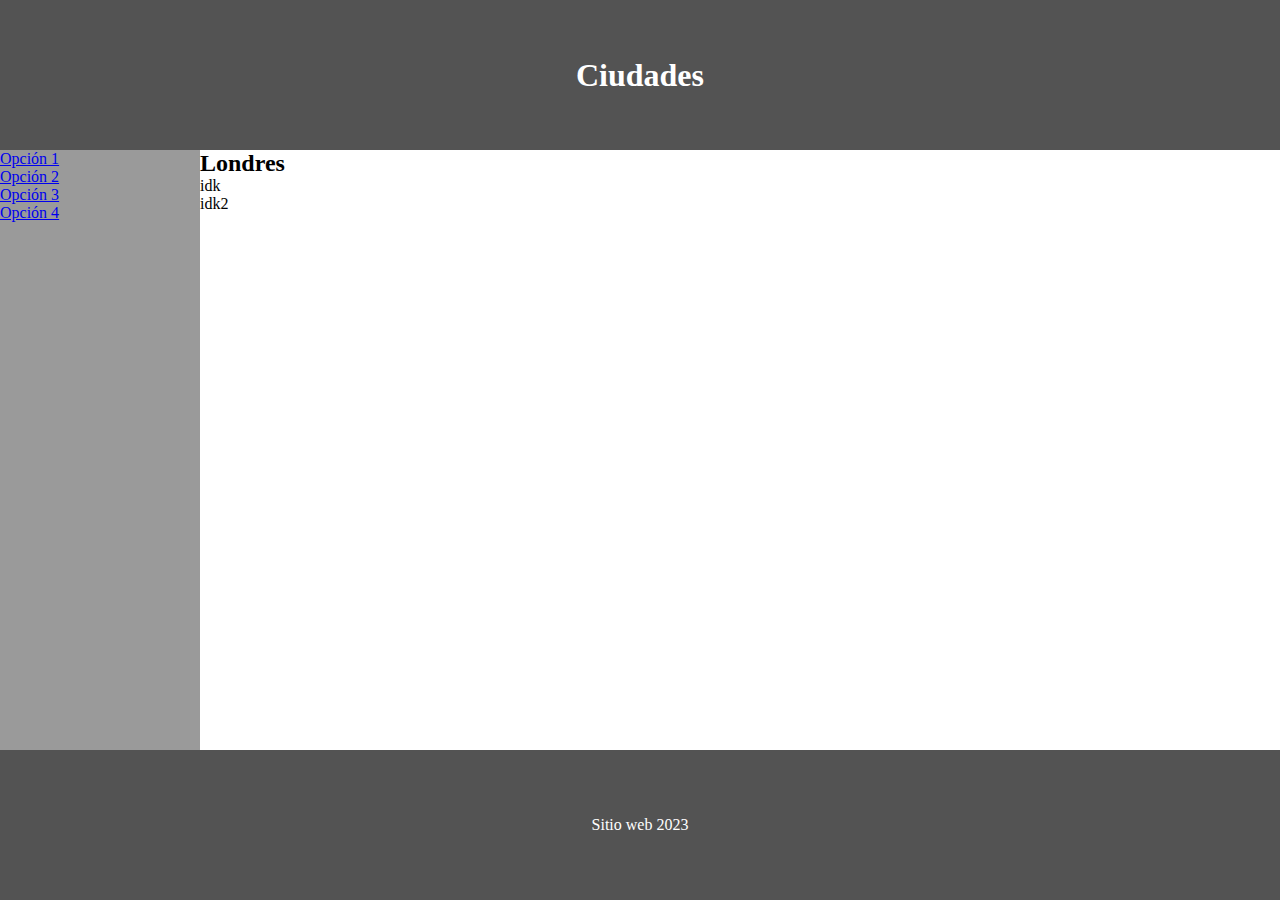
<file: index.html>
<!DOCTYPE html>
<html lang="es">

<head>
    <meta charset="UTF-8">
    <title>Inicio</title>
    <link rel="stylesheet" href="css/index.css">
</head>

<body>
    <section class="paginaPrincipal">
        <header>
           
                <h1 class="colorWhite">Ciudades</h1>
        </header>
        <section class="contenido">
        
            <nav>
                <ul>
                    <li>
                        <a href="#">Opción 1</a>
                    </li>
                    <li>
                        <a href="#">Opción 2</a>
                    </li>
                    <li>
                        <a href="#">Opción 3</a>
                    </li>
                    <li>
                        <a href="#">Opción 4</a>
                    </li>
                </ul>
            </nav>
            <article>

                <h2>Londres</h2>
                <p>idk</p>
                <p>idk2</p>
            </article>
        </section>
        <footer>
            <p class="colorWhite">Sitio web 2023</p>
        </footer>
    </section>
</body>

</html>
</file>
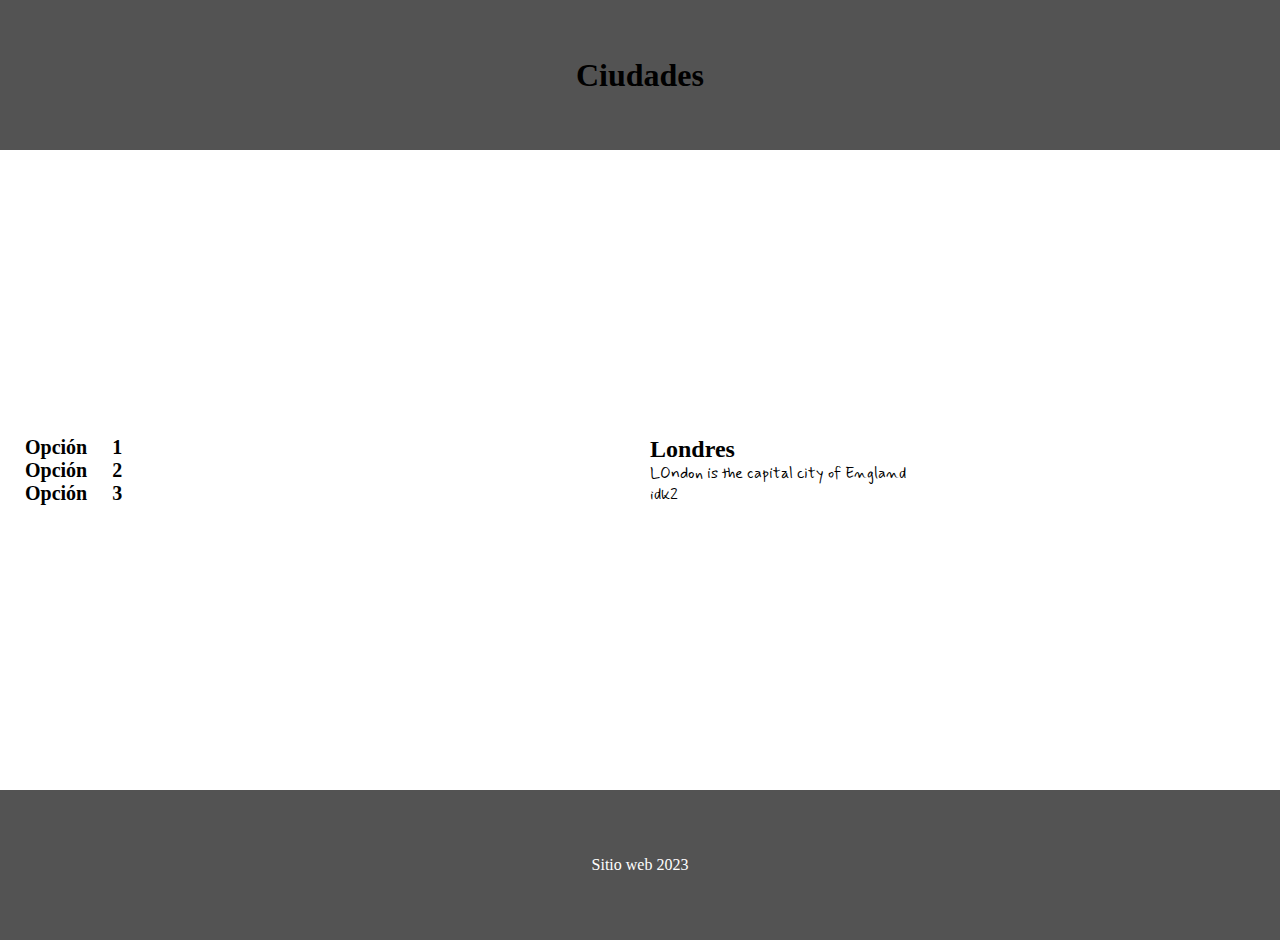
<file: grid.html>
<!DOCTYPE html>
<html lang="es">
    <head>
        <meta charset="UTF-8">
        <title>Grid</title>
        <link rel="preconnect" href="https://fonts.googleapis.com">
    <link rel="preconnect" href="https://fonts.gstatic.com" crossorigin>
    <link href="https://fonts.googleapis.com/css2?family=Mynerve&display=swap" rel="stylesheet">
        
        <link rel="stylesheet" href="css/index.css">
        <link rel="stylesheet" href="css/grid.css">
    </head>
    <body>
        <section class="paginaPrincipal">
            <header>
                <h1>Ciudades</h1>
            </header>
            <nav>
                <ul>
                    <li><a href="#">Opción 1</a></li>
                    <li><a href="#">Opción 2</a></li>
                    <li><a href="#">Opción 3</a></li>
                </ul>
            </nav>
            <article>

                <h2>Londres</h2>
                <p>LOndon is the capital city of England</p>
                <p>idk2</p>
            </article>
            <footer>
                <p class="colorWhite">Sitio web 2023</p>
            </footer>
        </section>
    </body>
</html>
</file>
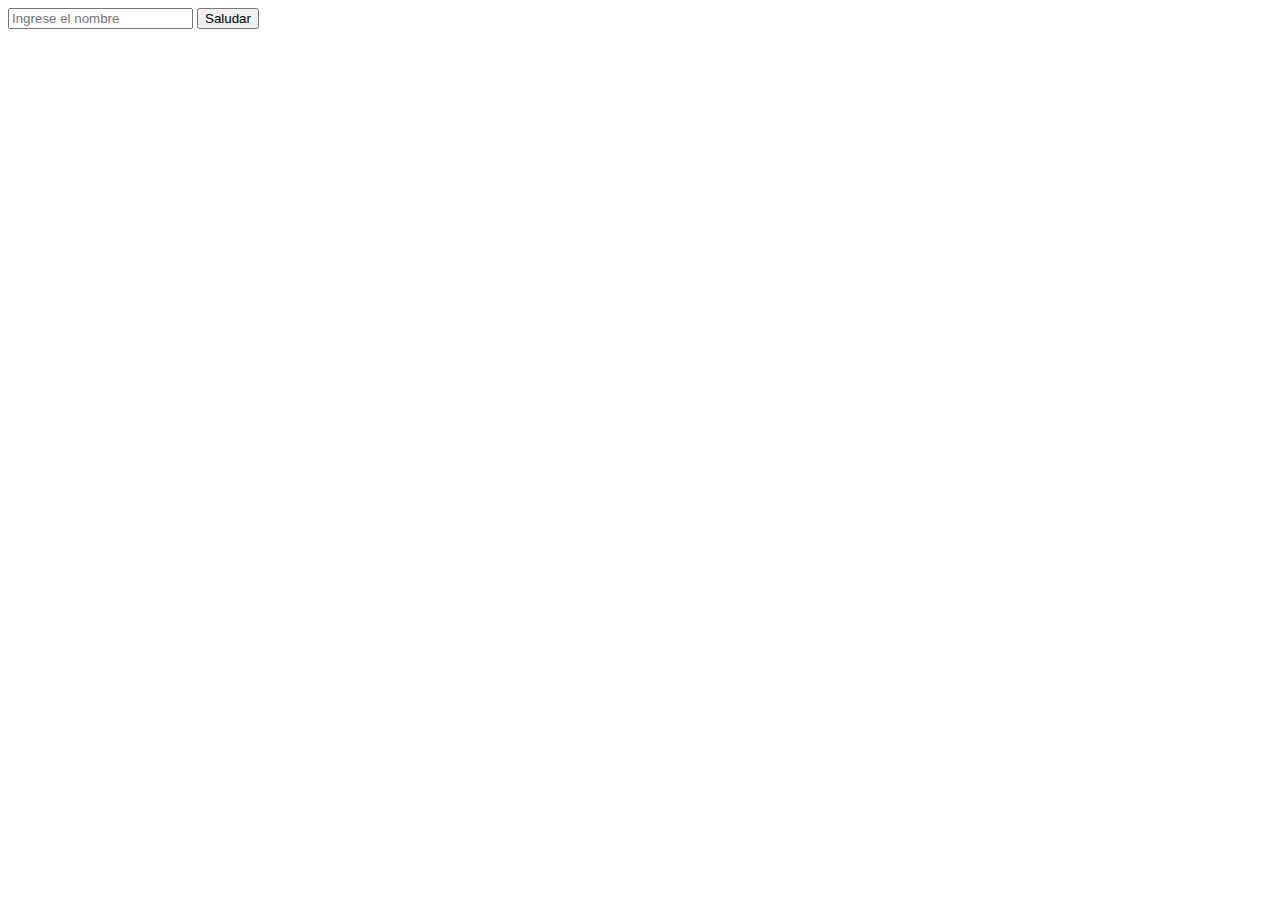
<file: saludar.html>
<!DOCTYPE html>
<html lang="es">
<head>
    <meta charset="UTF-8">
    <title>Document</title>
</head>
<body>
    <form>
        <input type="text" id="nombre" name="nombre" placeholder="Ingrese el nombre">
        <button type="button" id="saludarBtn">Saludar</button>
    </form>
    <script src="js/saludar.js"></script>
</body>
</html>
</file>
<file: css/index.css>
*{
    margin: 0px;
    padding: 0px;
}
.paginaPrincipal{
    display: flex;
    flex-direction: column;
    width: 100%; 
    height: 100vh;
    align-items: center;
    justify-content: center;
}
.paginaPrincipal header, footer{
    width: 100%;
    background-color: #535353;
    height: 150px;
    text-align: center;
    display: flex;
    justify-content: center;
    align-items: center;
}
.colorWhite{
    color: #ffffff;
}

.paginaPrincipal .contenido{
    display:flex;
    flex-direction: row;
    width: 100%;
    justify-content: center;

    height: calc(100vh - 300px);
}

.contenido nav{
    width: 200px;
    background-color: #9a9a9a;
    height: calc(100vh- 300px);
}

.contenido article{
    width: calc(100% - 200px);
    height: calc(100vh - 300px);
}
</file>
<file: css/grid.css>
.paginaPrincipal{
    display: grid;
    grid-template-areas: "cabecera cabecera"
    "navegacion contenido"
    "piePagina piePagina"; 
   /* grid-template-columns: 200px calc(100% - 200px);*/
    grid-template-columns: 1fr 1fr;
    grid-template-rows: 150px calc(100vh - 300px) 150px;
    grid-gap: 20px;
}

.paginaPrincipal header{
    grid-area: cabecera;
}

.paginaPrincipal nav{
    grid-area: navegacion;
    
}

.paginaPrincipal article{
    grid-area: contenido;
}

.paginaPrincipal footer{
    grid-area: piePagina;
}

.paginaPrincipal article p{
    font-family: 'Mynerve', cursive;
}
.paginaPrincipal article p:hover{
    color: red;
    background-color: lightblue;
    font-size: 18px;
    cursor: pointer;
}
.paginaPrincipal nav ul li a{
    color: black;
    font-size: 20px;
    font-weight: bolder;
    word-spacing: 20px;
    text-decoration: none;
    height: 25px;
    padding: 25px;
}
.paginaPrincipal nav ul li a:hover{
    color: white;
    background-color: #000000;
    border-bottom: 2px solid #6d6d6d;
    box-shadow: 10px 5px 16px -5px #ff0000;
}
</file>
